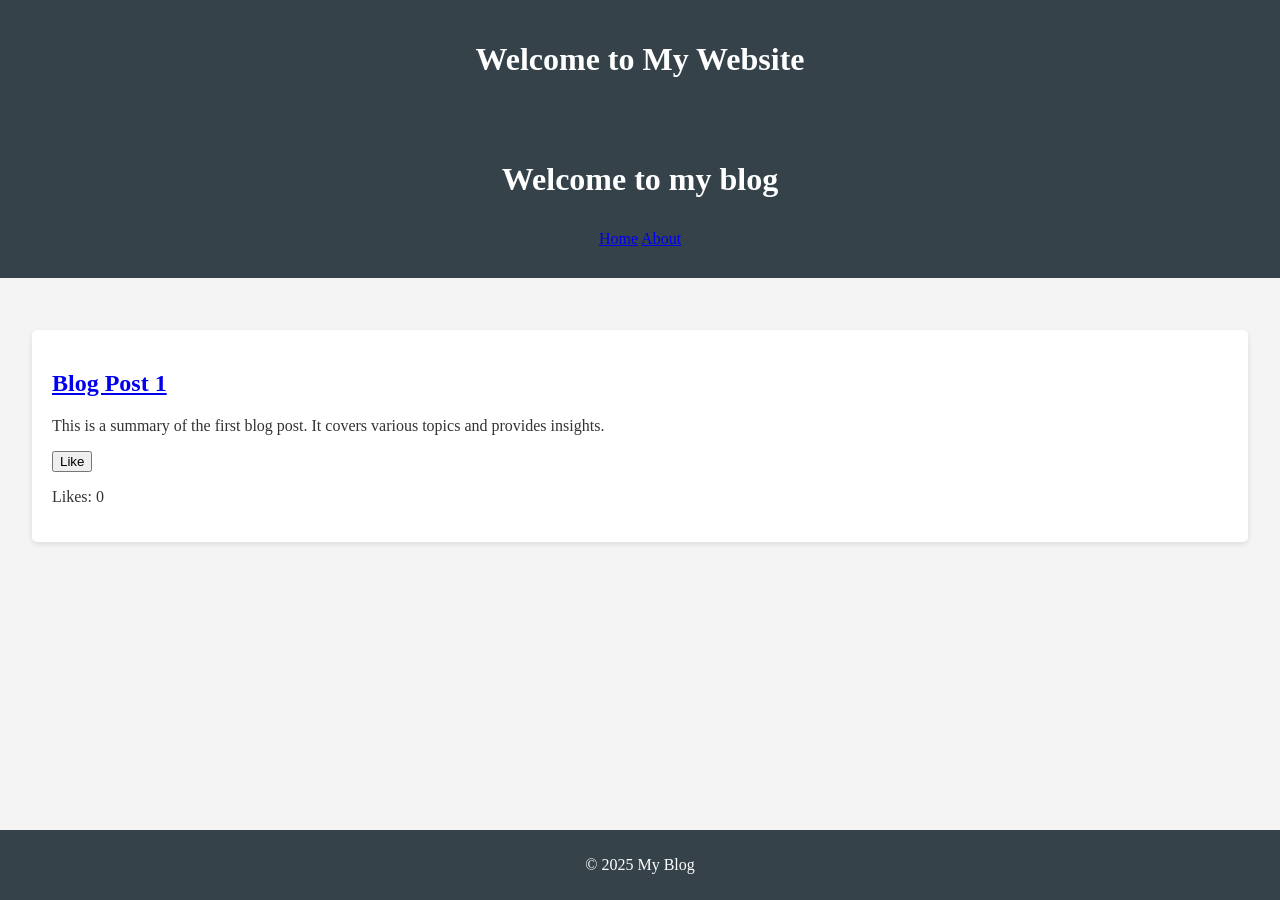
<file: index.html>
<DOCTYPE html>
<html lang="en">
<head>
    <meta charset="UTF-8">
    <meta name="viewport" content="width=device-width, initial-scale=1.0">
    <title>My Website</title>
    <link rel="stylesheet" href="styles.css">
</head>
<body>
    <header>
        <h1>Welcome to My Website</h1>
    </header>
    <header>
        <h1>Welcome to my blog</h1>
        <nav>
            <a href="index.html">Home</a>
            <a href="about.html">About</a>
        </nav>
    </header>

    <main>
        <article>
            <h2><a href="blog-post-1.html">Blog Post 1</a></h2>
            <p>This is a summary of the first blog post. It covers various topics and provides insights.</p>
            <button class="like-button">Like</button>
            <p class="like-count">Likes: 0</p>
        </article>
    </main>

    <footer>
        <p>&copy; 2025 My Blog</p>
    </footer>
</body>
</html>
</file>
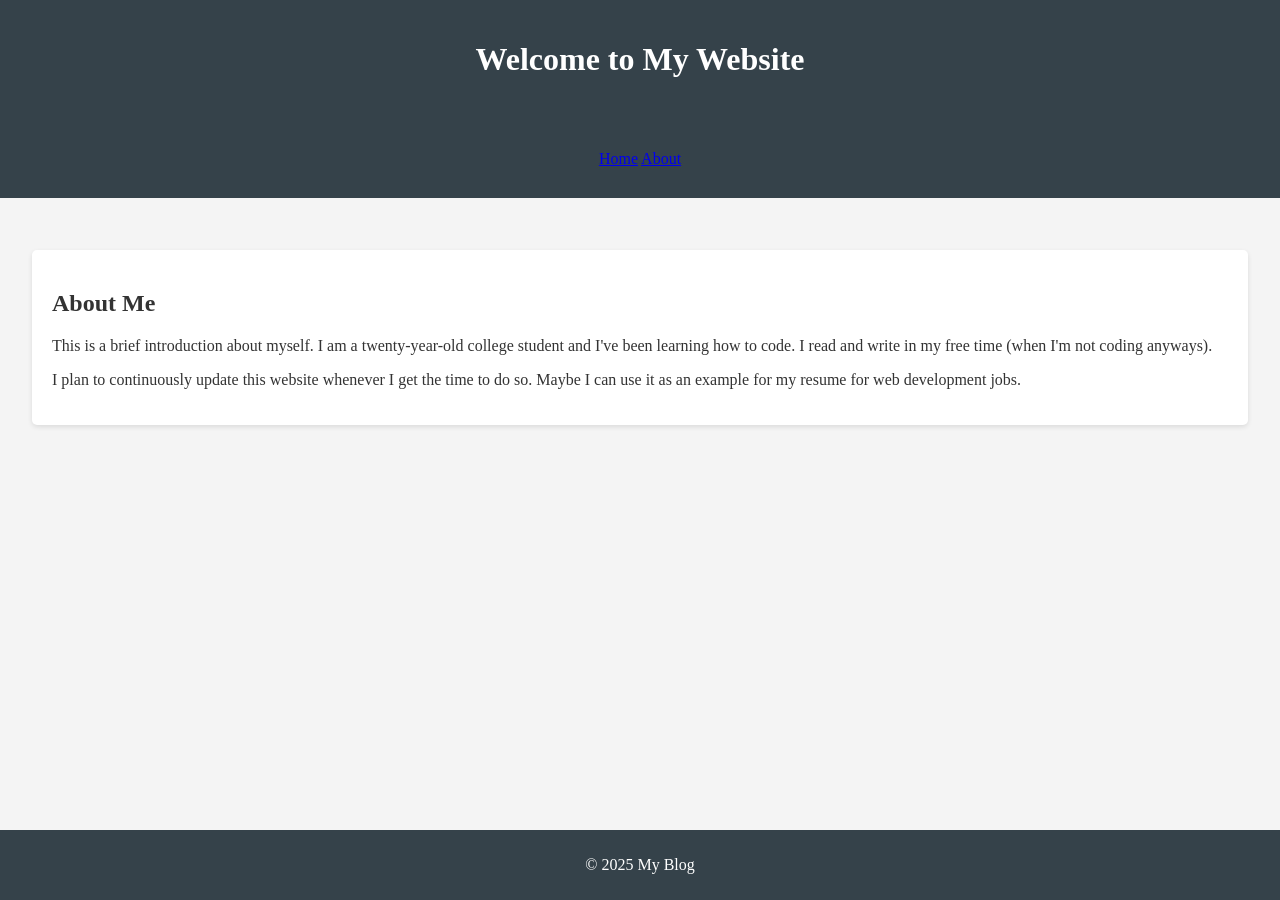
<file: about.html>
<DOCTYPE html>
    <html lang="en">
    <head>
        <meta charset="UTF-8">
        <meta name="viewport" content="width=device-width, initial-scale=1.0">
        <title>My Website</title>
        <link rel="stylesheet" href="styles.css">
    </head>
    <body>
        <header>
            <h1>Welcome to My Website</h1>
        </header>
        <header>            
            <nav>
                <a href="index.html">Home</a>
                <a href="about.html">About</a>
            </nav>
        </header>
    
        <main>
            <article>
                <h2>About Me</h2>
                <p>This is a brief introduction about myself. I am a twenty-year-old college student and I've been learning how to code. I read and write in my free time (when I'm not coding anyways).</p>
                <p>I plan to continuously update this website whenever I get the time to do so. Maybe I can use it as an example for my resume for web development jobs.</p>
            </article>
        </main>
    
        <footer>
            <p>&copy; 2025 My Blog</p>
        </footer>
    </body>
    </html>
</file>
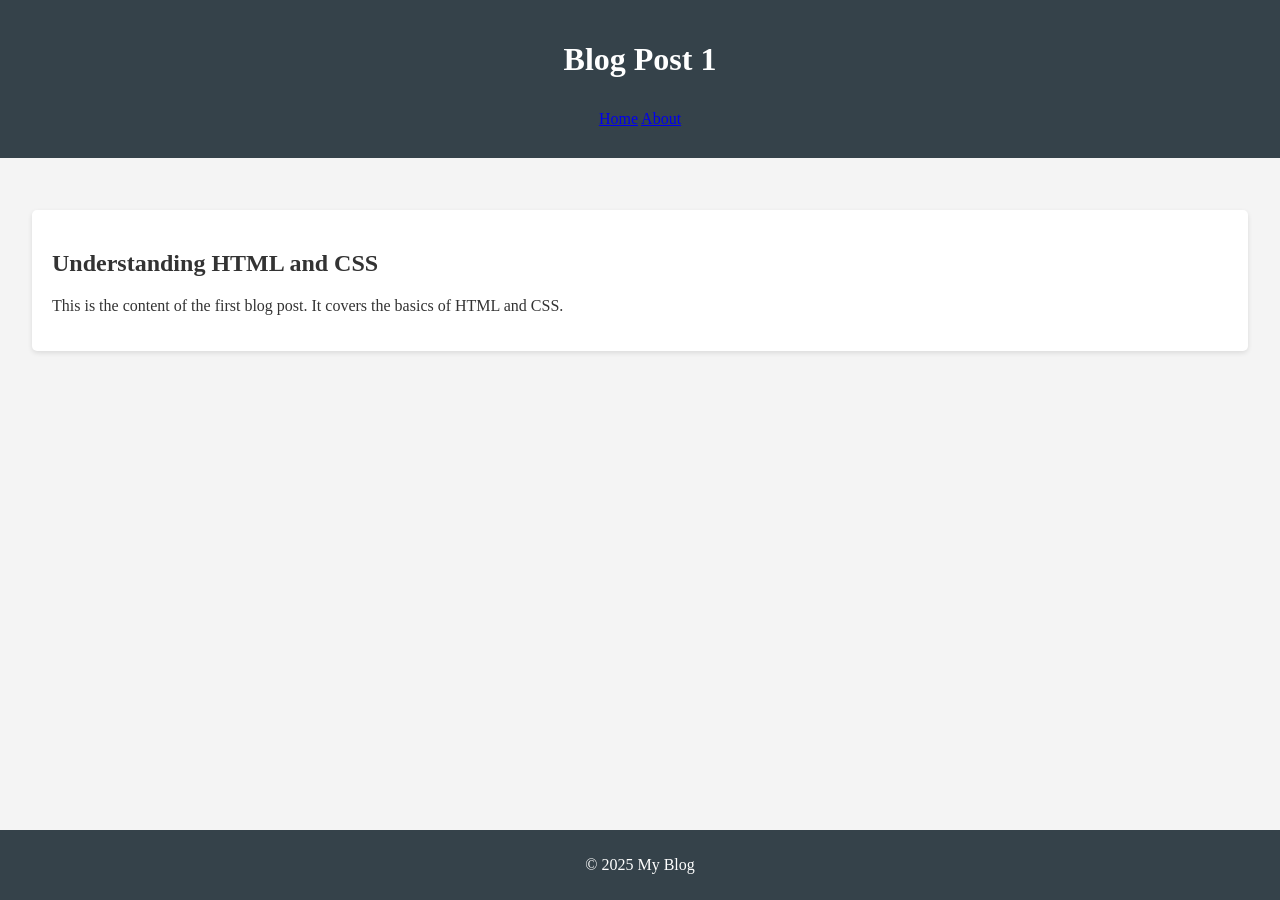
<file: blog-post-1.html>
<!DOCTYPE html>
<html lang="en">
<head>
    <meta charset="UTF-8">
    <meta name="viewport" content="width=device-width, initial-scale=1.0">
    <title>Blog Post 1</title>
    <link rel="stylesheet" href="styles.css">
</head>
<body>
    <header>
        <h1>Blog Post 1</h1>
        <nav>
            <a href="index.html">Home</a>
            <a href="about.html">About</a>
        </nav>
    </header>

    <main>
        <article>
            <h2>Understanding HTML and CSS</h2>
            <p>This is the content of the first blog post. It covers the basics of HTML and CSS.</p>
        </article>
    </main>

    <footer>
        <p>&copy; 2025 My Blog</p>
    </footer>
</body>
</file>
<file: styles.css>
body {
    font-family: He;lvetica, sans-serif;
    margin: 0;
    padding: 0;
    background: #f4f4f4;
    color: #333;
}

header {
    background: #35424a;
    color: #ffffff;
    padding: 20px 0;
    text-align: center;
}

nav {
    background: #35424a;
    color: #ffffff;
    padding: 10px 0;
    text-align: center;
}

main {
    padding: 2em;
}

article {
    background: #ffffff;
    padding: 20px;
    margin: 20px 0;
    border-radius: 5px;
    box-shadow: 0 2px 5px rgba(0,0,0,0.1);
}

footer {
    background: #35424a;
    color: #ffffff;
    text-align: center;
    padding: 10px 0;
    position: fixed;
    bottom: 0;
    width: 100%;
}
</file>
